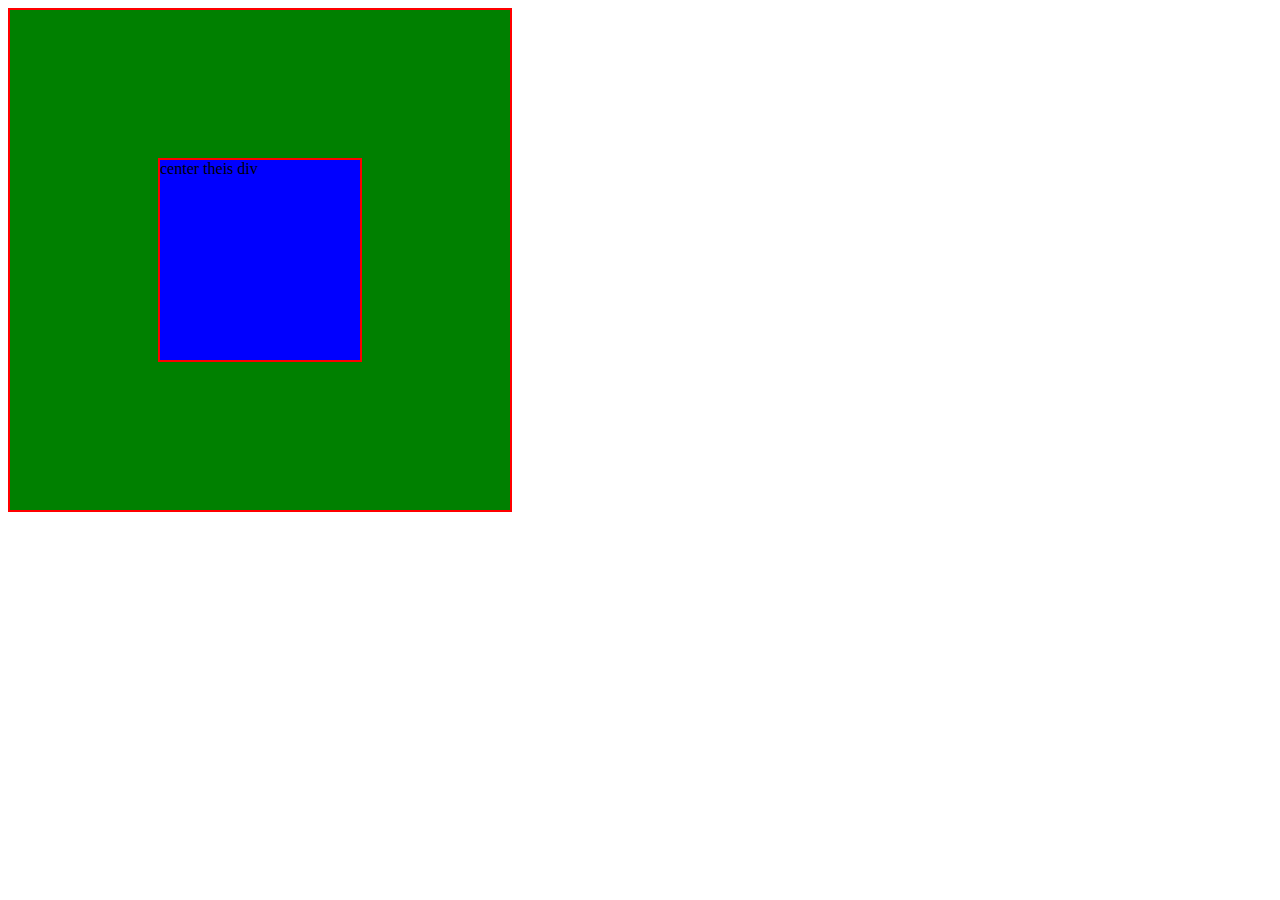
<file: flex/task-1.html>
<!DOCTYPE html>
<html lang="en">
<head>
    <meta charset="UTF-8">
    <meta http-equiv="X-UA-Compatible" content="IE=edge">
    <meta name="viewport" content="width=device-width, initial-scale=1.0">
    <title>Document</title>
    <link rel="stylesheet" href="css/style-1.css">
</head>
<body>

    <div class="container">
       <div class="A">center theis div</div>

    </div>
    
</body>
</html>
</file>
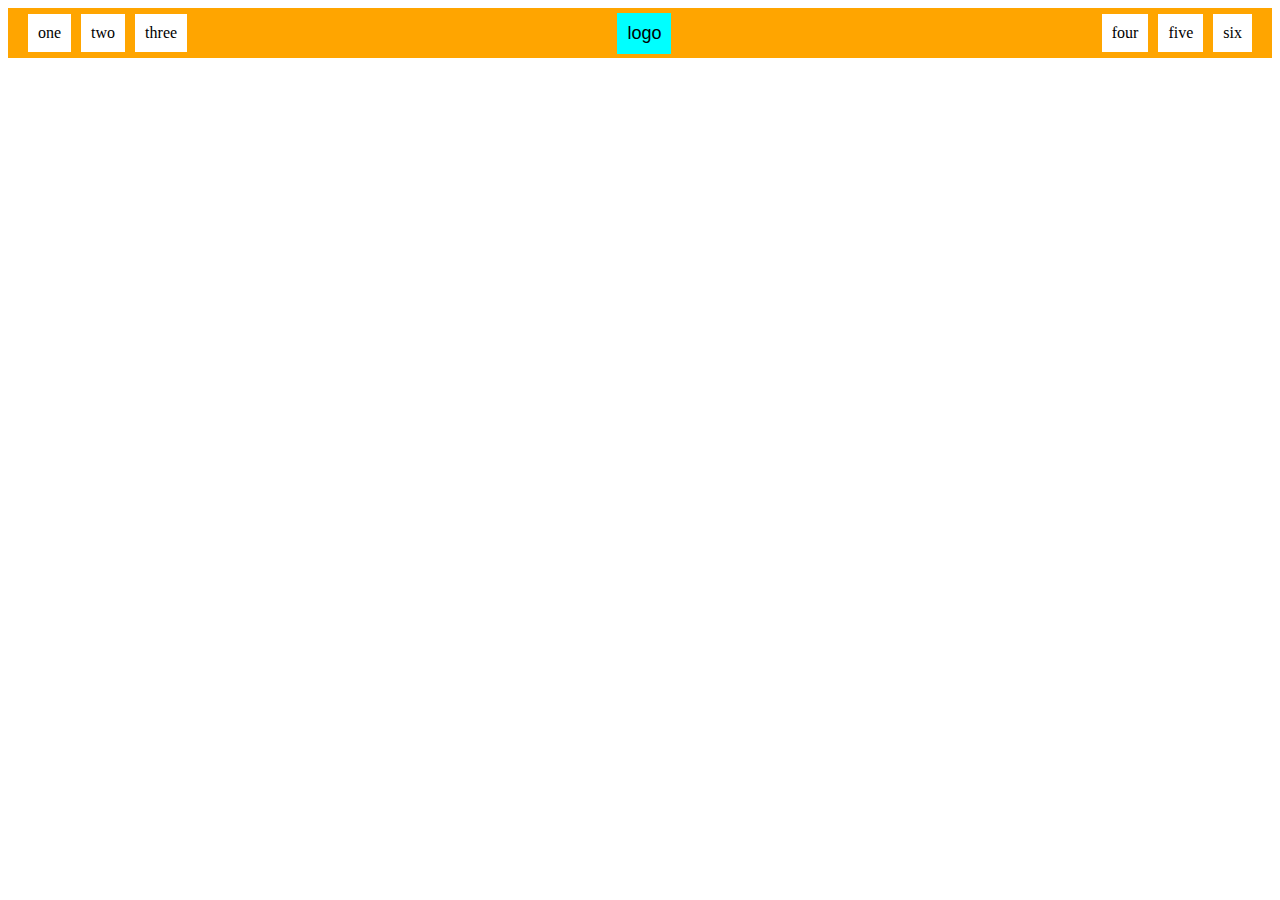
<file: flex/task-2.html>
<!DOCTYPE html>
<html lang="en">
<head>
    <meta charset="UTF-8">
    <meta http-equiv="X-UA-Compatible" content="IE=edge">
    <meta name="viewport" content="width=device-width, initial-scale=1.0">
    <title>Document</title>
    <link rel="stylesheet" href="css/style-2.css">
</head>
<body>
    <header calss="A">
      <div>
        <div>one</div>
      <div>two</div>
      <div>three</div>
    </div>

     <div class="A">logo</div>

     <div>
    <div>four</div>
    <div>five</div>
     <div>six</div>
    </div>
       


    </header>
</body>
</html>
</file>
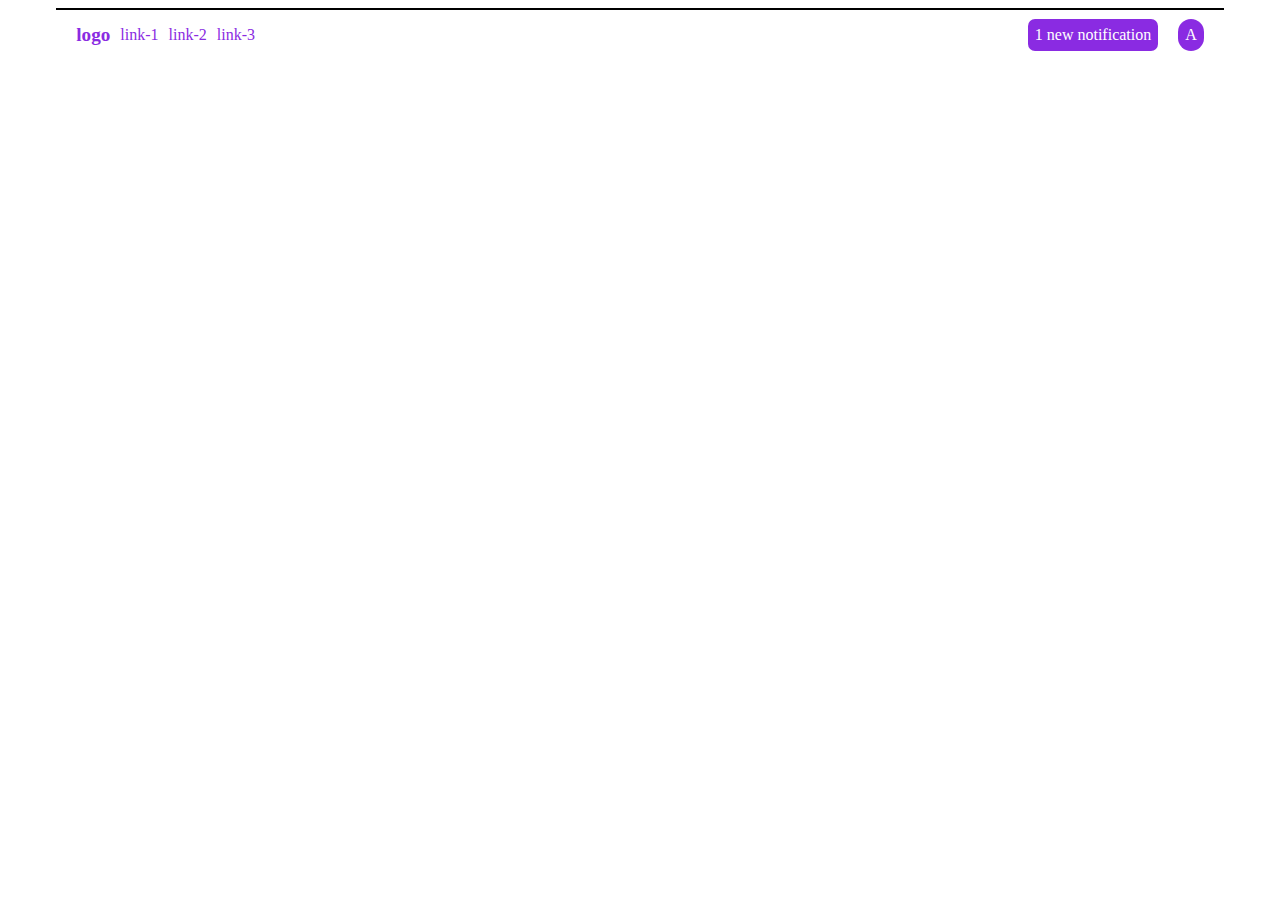
<file: flex/task-3.html>
<!DOCTYPE html>
<html lang="en">
<head>
    <meta charset="UTF-8">
    <meta http-equiv="X-UA-Compatible" content="IE=edge">
    <meta name="viewport" content="width=device-width, initial-scale=1.0">
    <title>Document</title>
    <link rel="stylesheet" href="css/style-3.css">
</head>
<body>

<header class="container">
    <div class="A">
    <div class="logo">logo</div>
    <div>link-1</div>
    <div>link-2</div>
    <div>link-3</div>
    </div>

    <div>
        <div class="B">1 new notification</div>
        <div class="C">A</div>
    </div>
</header>

</body>
</html>
</file>
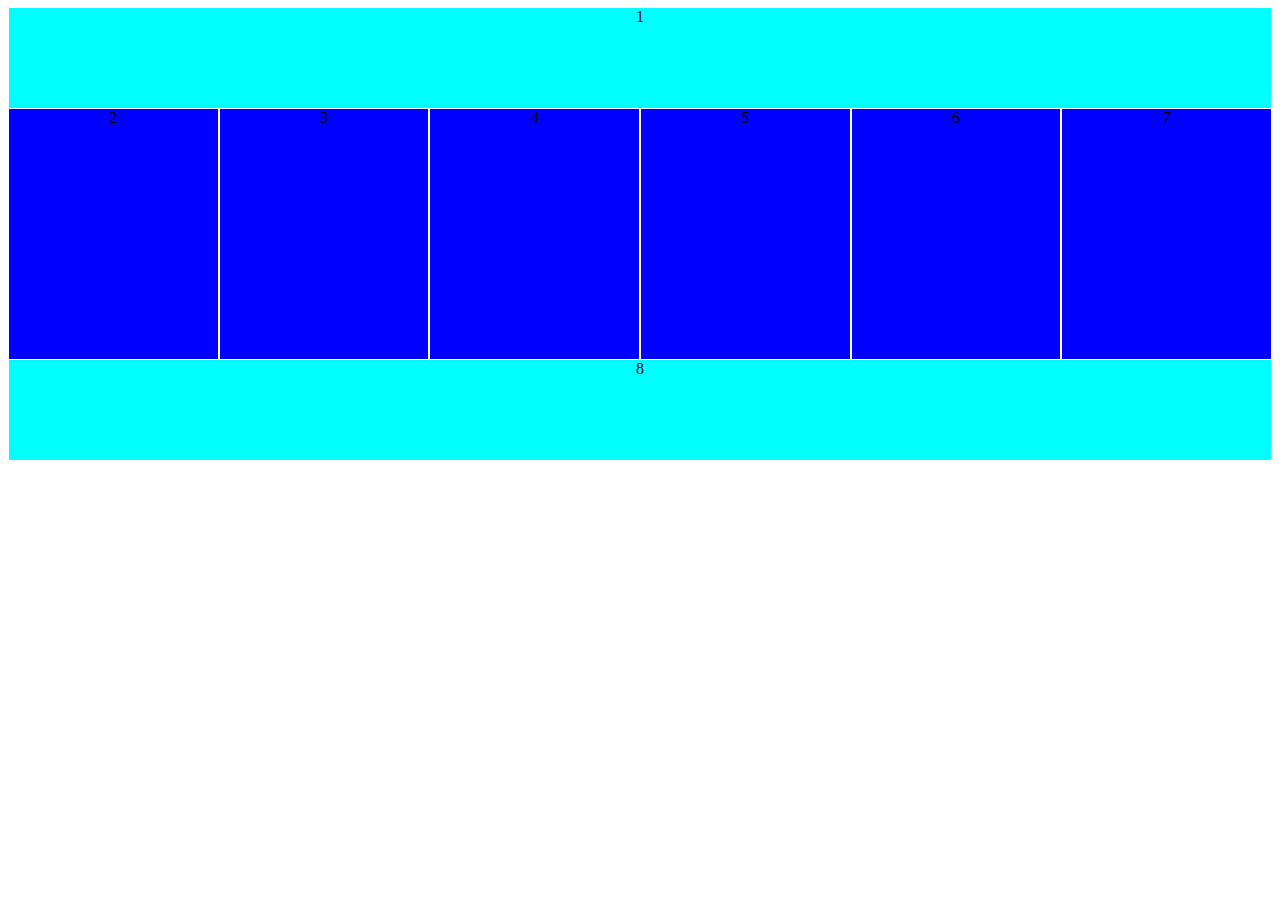
<file: flex/task-4.html>
<!DOCTYPE html>
<html lang="en">
<head>
    <meta charset="UTF-8">
    <meta http-equiv="X-UA-Compatible" content="IE=edge">
    <meta name="viewport" content="width=device-width, initial-scale=1.0">
    <title>Document</title>
    <link rel="stylesheet" href="css/style-4.css">
</head>
<body>
  
       <div class="A">1</div>
       <div class="container-2">
           <div>2</div>
           <div>3</div>
           <div>4</div>
           <div>5</div>
           <div>6</div>
           <div>7</div>
       </div>
       <div class="B">8</div>
</body>
</html>
</file>
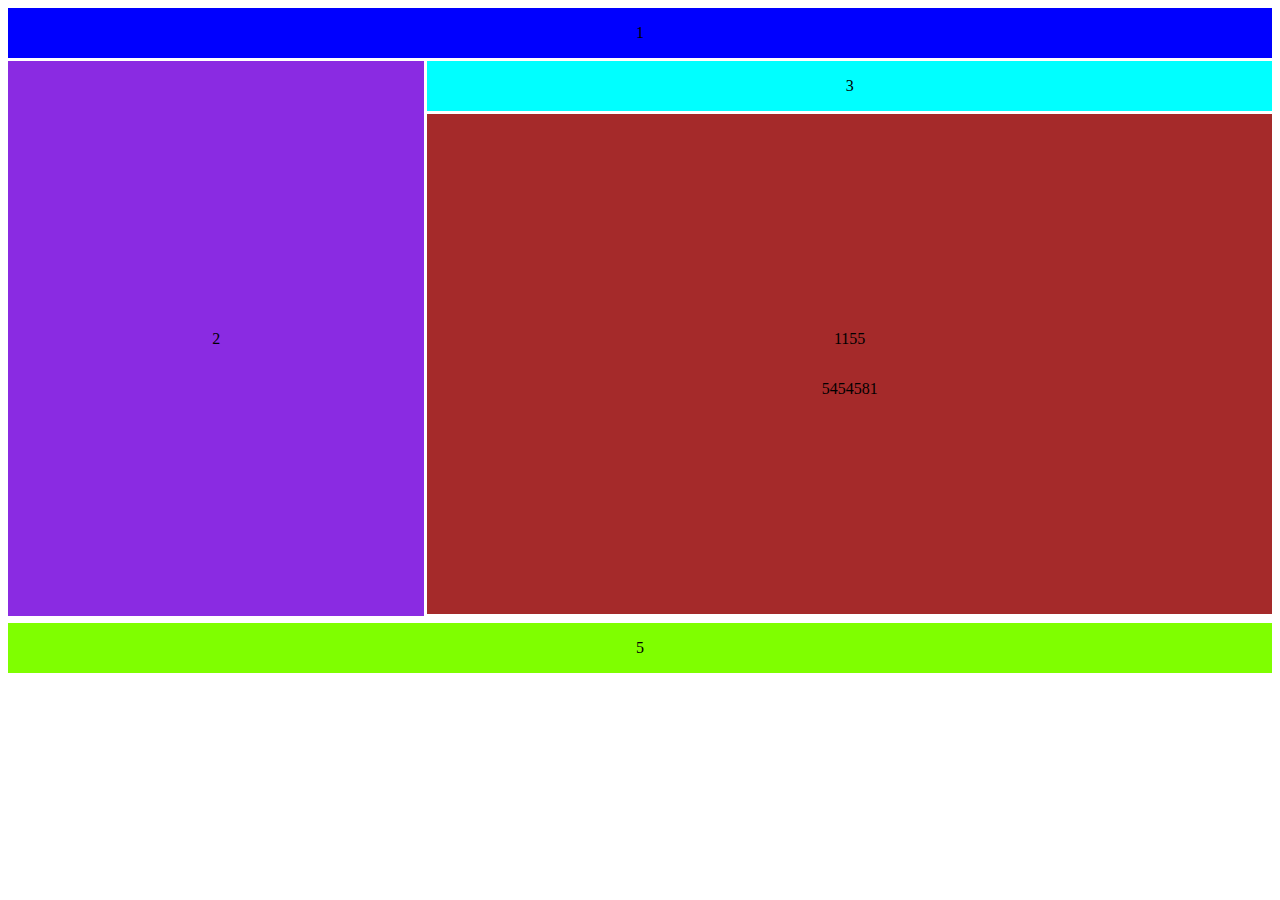
<file: grad/task-1.html>
<!DOCTYPE html>
<html lang="en">
<head>
    <meta charset="UTF-8">
    <meta http-equiv="X-UA-Compatible" content="IE=edge">
    <meta name="viewport" content="width=, initial-scale=1.0">
    <title>Document</title>
    <link rel="stylesheet" href="grid-css/style-1.css">
</head>
<body>
     
    <div class="container">
        <div class="box1">1</div>
        <div class="box2">2</div>
        <div class="box3">3</div>
        <div class="box4">
            <p>1155</p>
            <p>5454581</p>
        </div>
        <div class="box5">5</div>
    </div>

</body>
</html>
</file>
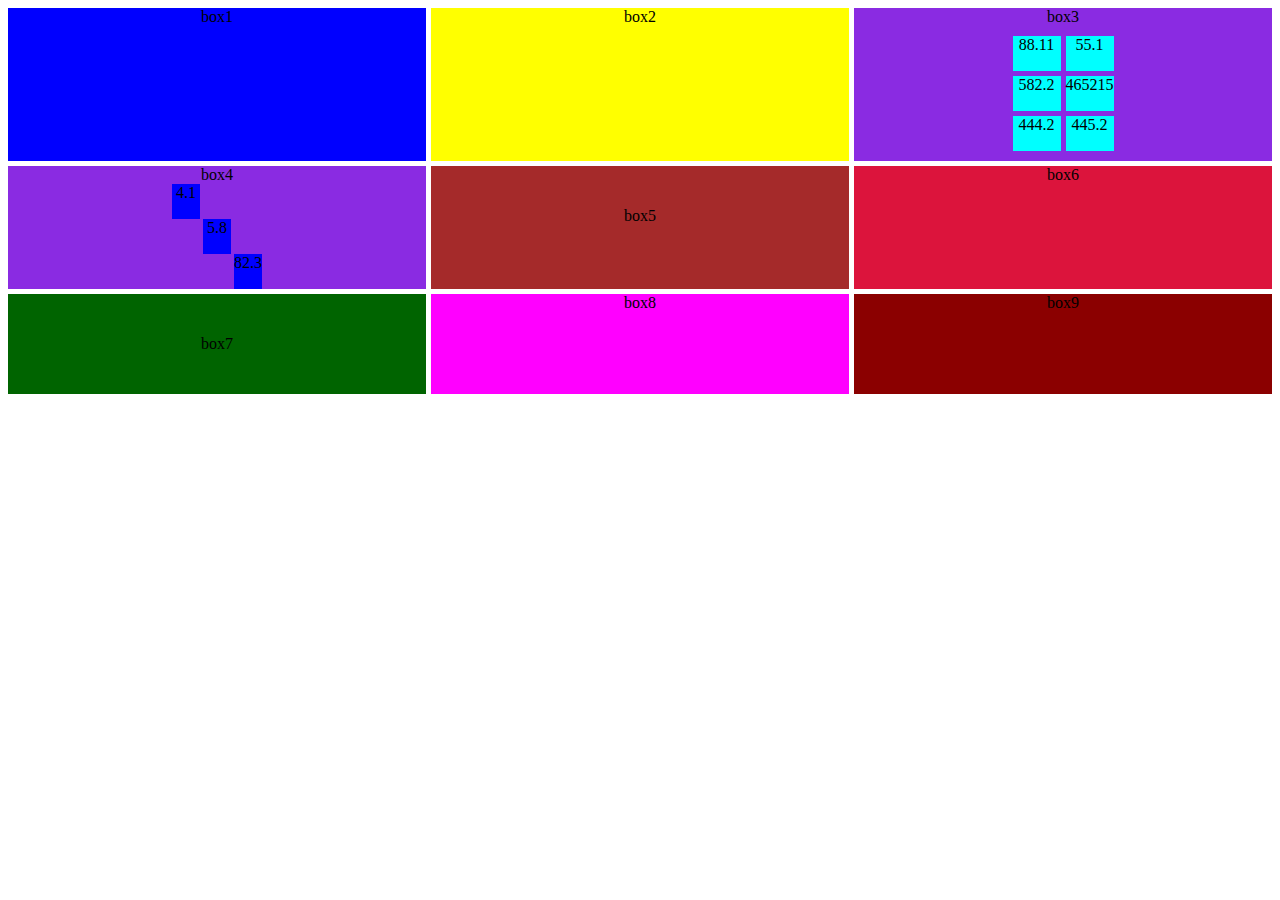
<file: grad/task-2.html>
<!DOCTYPE html>
<html lang="en">

<head>
    <meta charset="UTF-8">
    <meta http-equiv="X-UA-Compatible" content="IE=edge">
    <meta name="viewport" content="width=device-width, initial-scale=1.0">
    <title>Document</title>
    <link rel="stylesheet" href="grid-css/style-2.css">
</head>

<body>
    <div class="container">
        <div class="box box1">box1</div>
        <div class="box box2">box2</div>
        <div class="box box3">box3
            <div class="cont2">
                <div class="div1">88.11</div>
                <div class="div2">55.1</div>
                <div class="div3">582.2</div>
                <div class="div4">465215</div>
                <div cladd="div5">444.2</div>
                <div ddiv="div6">445.2</div>
            </div>

        </div>
        <div class="box box4">box4
            <div class="cont4">
           <div class="A">4.1</div>
           <div class="B">5.8</div>
           <div class="C">82.3</div>
            </div>
        </div>
        <div class="box box5">box5</div>
        <div class="box box6">box6</div>
        <div class="box box7">box7</div>
        <div class="box box8">box8</div>
        <div class="box box9">box9</div>
    </div>
</body>

</html>
</file>
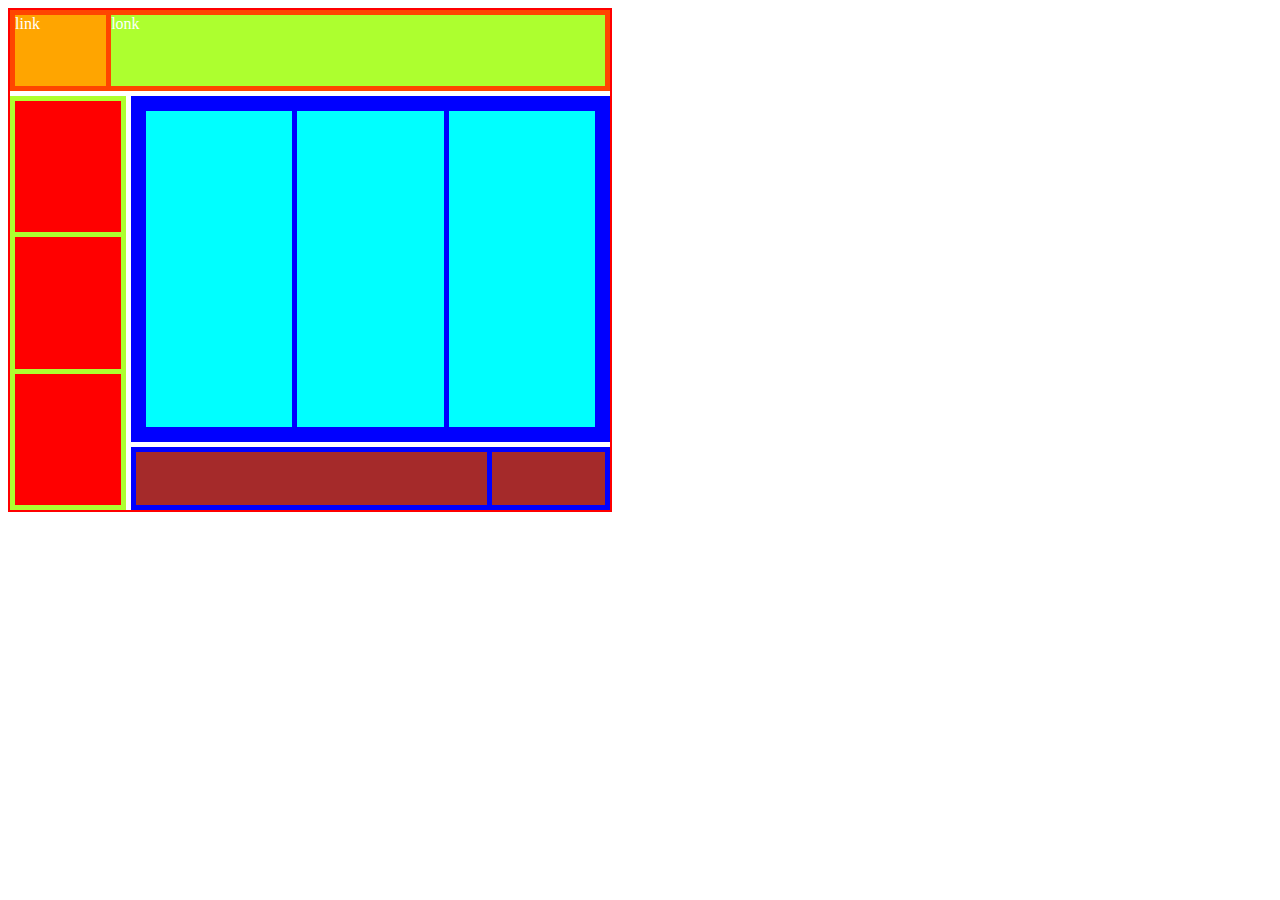
<file: grad/task-3.html>
<!DOCTYPE html>
<html lang="en">
<head>
    <meta charset="UTF-8">
    <meta http-equiv="X-UA-Compatible" content="IE=edge">
    <meta name="viewport" content="width=device-width, initial-scale=1.0">
    <title>Document</title>
    <link rel="stylesheet" href="grid-css/style-3.css">
</head>
<body>

<div class="container">
    
    <div class="box box1">
        <div class="link1">link</div>
        <div class="link2">lonk</div>
    </div>
     <div class="box box2">
        <div class="sub21"></div>
        <div class="sub22"></div>
        <div class="sub23"></div>
     </div>
    <div class="box box3">
        <div class="sub31"></div>
        <div class="sub32"></div>
        <div class="sub33"></div>
    </div>
    <div class="box box4">
        <div class="sub41"></div>
        <div class="sub42"></div>
    </div>
 
</body>
</html>
</file>
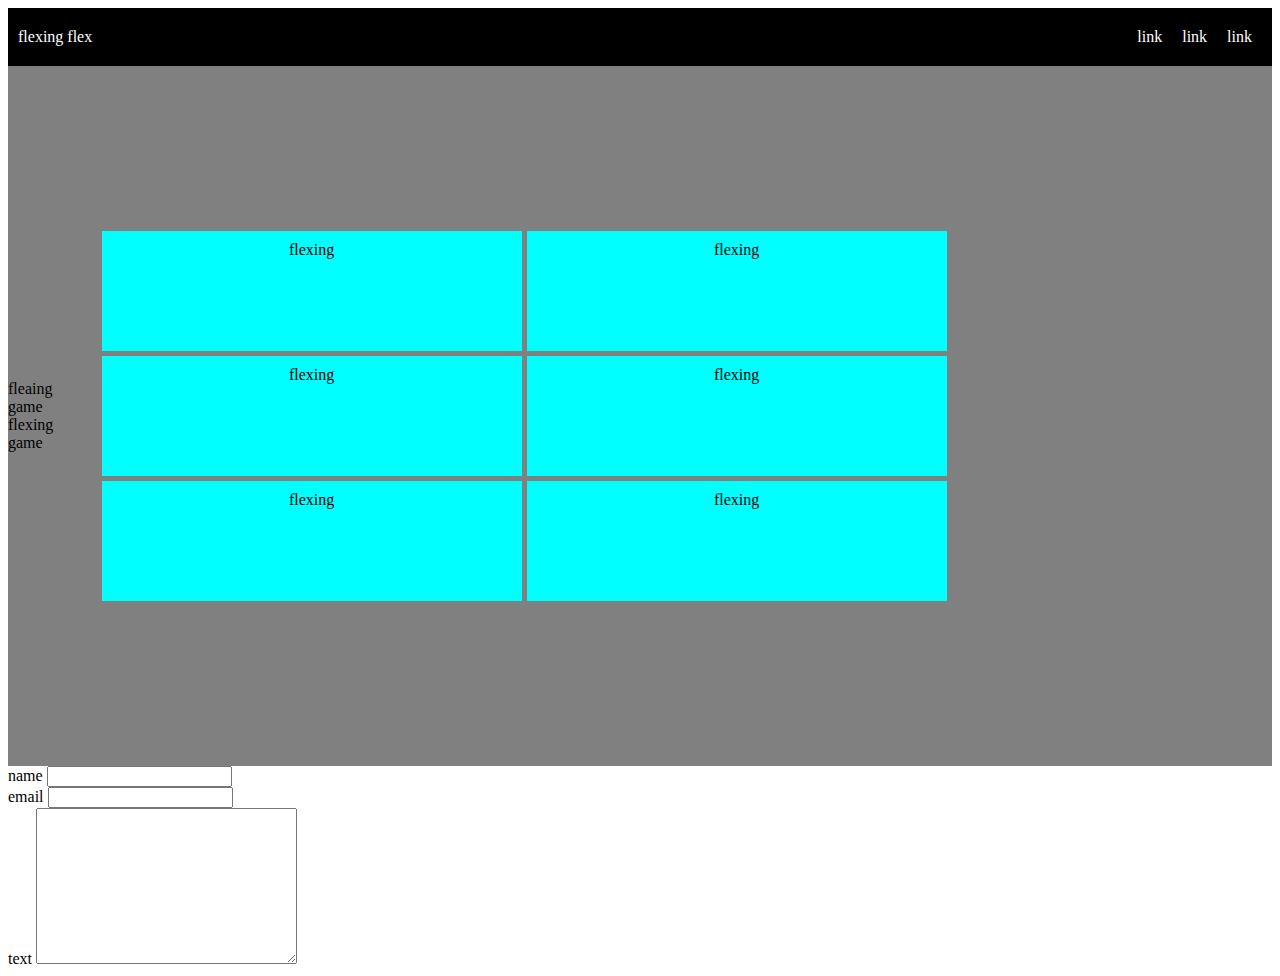
<file: grad/task-4.html>
<!DOCTYPE html>
<html lang="en">
<head>
    <meta charset="UTF-8">
    <meta http-equiv="X-UA-Compatible" content="IE=edge">
    <meta name="viewport" content="width=device-width, initial-scale=1.0">
    <title>Document</title>
    <link rel="stylesheet" href="grid-css/style-4.css">
</head>
<body>
    <div class="container">

        <div class="header">
            <div class="logo">flexing flex</div>
            <div class="links">
                <div class="link1">link</div>
                <div class="link2">link</div>
                <div class="link3">link</div>
            </div>
        </div>


        <div class="main">
            <div class="h1">fleaing game flexing game</div>

            <div class="card-section">
                <div class="card1">flexing</div>            
                <div class="card2">flexing</div>            
                <div class="card3">flexing</div>     
                       
                <div class="card4">flexing</div>            
                <div class="card5">flexing</div>            
                <div class="card6">flexing</div>     
            </div>

           
                
            
        </div>
        <div class="section2">

            <form action="">
                <div> <label for="">name</label>
                    <input type="text">
                </div>

                <div>
                <label for="">email</label>
                <input type="em">
                </div>
                <div>
                    <label for="">text</label>
                    <textarea name="" id="" cols="30" rows="10"></textarea>
                </div>
                
               

            </form>
        </div>
           

    </div>
</body>
</html>
</file>
<file: flex/css/style-1.css>
.container{
width: 500px;
height: 500px;
background-color: green;
border: 2px red solid;
display: flex;
align-items: center;
justify-content: center;
}

.A{
    width: 200px;
    height: 200px;
    background-color: blue;
    border: 2px red solid;
}
</file>
<file: flex/css/style-2.css>
header{
    background-color: orange;
    width:auto;
    height: 50px;
    justify-content: space-between;
    display: flex;
    align-items: center;
    padding:0 10px;
}

.A{
    background-color: aqua;
    font-style: normal;
    font-size: large;
    font-family: Arial, Helvetica, sans-serif;
    padding: 10px;
}
 div {
    display: flex;
    margin: 0 5px;


}
  header div div {
    justify-content: space-between ;
    align-items: center;
    background-color: white;
    padding: 10px;



}
</file>
<file: flex/css/style-3.css>
.container{
    background-color: white;
    width: 90%;
    height: 50px;
    display: flex;
    align-items: center;
    justify-content: space-between;
   padding: 0 15px; 
   border-top: 2px black solid;
   margin: auto;
}

div{
    display: flex; align-items: center;

}

div div {
    margin: 0 5px;
    
}
.B{
    border: 2px;
    border-radius: 7px;
    background-color:blueviolet;
     padding: 7px;
     margin-right: 15px;
    color:white
}

.C{
    background-color:blueviolet;
    padding: 7px;
    color: white;
    border: 3px;
    border-radius: 100px;

}
.A{
    color: blueviolet;
}
.logo{
    font-size: larger;
     font-family:'Times New Roman', Times, serif;
     font-weight: bold;
}
</file>
<file: flex/css/style-4.css>
.A{
  margin: 1px;
background-color: aqua;
height: 100px;
text-align: center;

}

.container-2{
    display: flex;
    justify-content: space-between;

}

div div{
    margin: 0 1px;
   width: 250px;
   height: 250px;
    background-color:blue;
     text-align:center;

   
}

.B{
    background-color: aqua;
height: 100px;
text-align: center;
margin: 1px;
}
</file>
<file: grad/grid-css/style-1.css>
.container{
    display: grid;
    grid-template-columns: 1fr 1fr 1fr;
    gap:3px;

}

.box1{
    background-color: blue;
    grid-column: 1/7;
    height: 50px;
    display: flex;
    justify-content: center;
    align-items: center;
  
}

.box2{
    background-color: blueviolet;
    grid-column: 1/2;
    grid-row: 2/7;
    height:555px;
    display: flex;
    justify-content: center;
    align-items: center;
    }

.box3
{
    background-color: aqua;
    grid-column: 2/7;
    height: 50px;
    display: flex;
    justify-content: center;
    align-items: center;

}
.box4
{
    background-color: brown;
    grid-column: 2/7;
    height: 500px;
    display: flex;
    justify-content: center;
    align-items: center;
    flex-direction: column;
}
.box5{
    background-color: chartreuse;
    grid-column: 1/7;
    grid-row: 6/7;
    height:50px;
    display: flex;
    justify-content: center;
    align-items: center;
}
</file>
<file: grad/grid-css/style-2.css>
.container{
    display: grid;
    grid-template-columns: 1fr 1fr 1fr;
    grid-template-rows: minmax(100px,auto);
    gap: 5px;
}

.box{
    text-align: center;
    justify-items: center;
    align-items: center;

}

.box1{
    grid-column: 1/2;
    grid-row: 1/2;
    background-color: blue;
}

.box2{
    grid-column: 2/3;
    grid-row: 1/2;
    background-color: yellow;
}

.box3{
   background-color: blueviolet;
   
}

.cont2 div{
    background-color: aqua;

}

.cont2{
    display: grid;
    grid-template-columns: 1fr 1fr;  
     gap:  5px ;
    grid-auto-rows:minmax(35px,auto);
    margin: 10px;
}

.box4{
    background-color: blueviolet;

}

.A{
    grid-column: 1/2;
    grid-row: 1/2;
}

.B{
    grid-column: 2/3;
    grid-row: 2/3;

}

.C{
    grid-column: 3/4;
    grid-row: 3/4;

}
.cont4{
display: grid;
grid-template-columns: 1fr 1fr 1fr;
grid-auto-rows:minmax(35px,auto);
column-gap: 3px;
}

.cont4 div {
 background-color: blue;

}

.box5{
    background-color: brown;
    display: grid;
    grid-template-rows: 100px;

}
.box6{

    background-color: crimson;

}.box7{

    background-color: darkgreen;
    display: grid;
    grid-template-rows: 100px;
    
}.box8{
    background-color: fuchsia;
    
}.box9{
    background-color: darkred;
}
</file>
<file: grad/grid-css/style-3.css>
.container{
    display: grid;
    grid-template-columns: repeat(10,1fr);
    width: 600px;
    height: 500px;
    border: 2px red solid;
    gap: 5px;
}

.header{
    display: grid;
    grid-template-columns: 1fr 4fr;

}
.box1{
    grid-column: 1/11;
    grid-row: 1/2;
    background-color: orangered;
    color: white;
    display: grid;
    gap: 5px;
    padding: 5px;
    
} 

.link1{
    grid-column: 1/2;
    background-color: orange;
}
.link2{
    grid-column: 2/9;
    background-color: greenyellow;
}

.box2{
    grid-column: 1/3;
    grid-row:2/9;
    background-color: greenyellow;
    color: white;
     display: grid;
     padding: 5px;
     gap: 5px;

} 

.sub21{
 grid-row: 1/2;
 background-color: red;
}
.sub22{
    grid-row: 2/3;
    background-color: red;

   }
   .sub23{
    grid-row: 3/4;
    background-color: red;

   }


.box3{
    grid-column: 3/11;
    grid-row:2/8;
    background-color: blue;
    color: white;
    display: grid;
    gap: 5px;
    padding: 15px;
} 

.sub31{
    grid-column: 1/2;
    background-color: aqua;
}
.sub32{
    grid-column: 2/3;
    background-color: aqua;

}
.sub33{
    grid-column: 3/4;
    background-color: aqua;
}
.box4{
    grid-column: 3/11;
    grid-row:8/9;
    background-color: blue;
    color: white;
    display: grid;
    gap:5px;
    padding: 5px;
} 

.sub41{
  grid-column: 1/4;
  background-color: brown;
}

.sub42{
    grid-column: 4/5;
    background-color: brown;

}
</file>
<file: grad/grid-css/style-4.css>
.container{
    display: flex;
    flex-direction: column;

}

.header{
    display: flex;
    background-color: black;
    color: white;
    justify-content: space-between;
    width: 100%;
    align-items: center;
}

.header div {
    margin: 10px 10px;

}

.links{
    display: flex;
    justify-content: space-between;
    justify-items: center;

}

.main{
 display: flex;
background-color:gray ;
height: 700px;
align-items: center;
}

.h1{
 display: flex;
 justify-self:center ;
  
}


.card-section{
    display:flex;
    flex-wrap: wrap;
    margin: 16px;
    gap: 5px;

}

.card-section div{
    text-align: center;
    width: 400px;
    height: 100px;
    background-color: aqua;
    padding: 10px;
}

.section2{
display: flex;
flex-direction: column;
}
</file>
